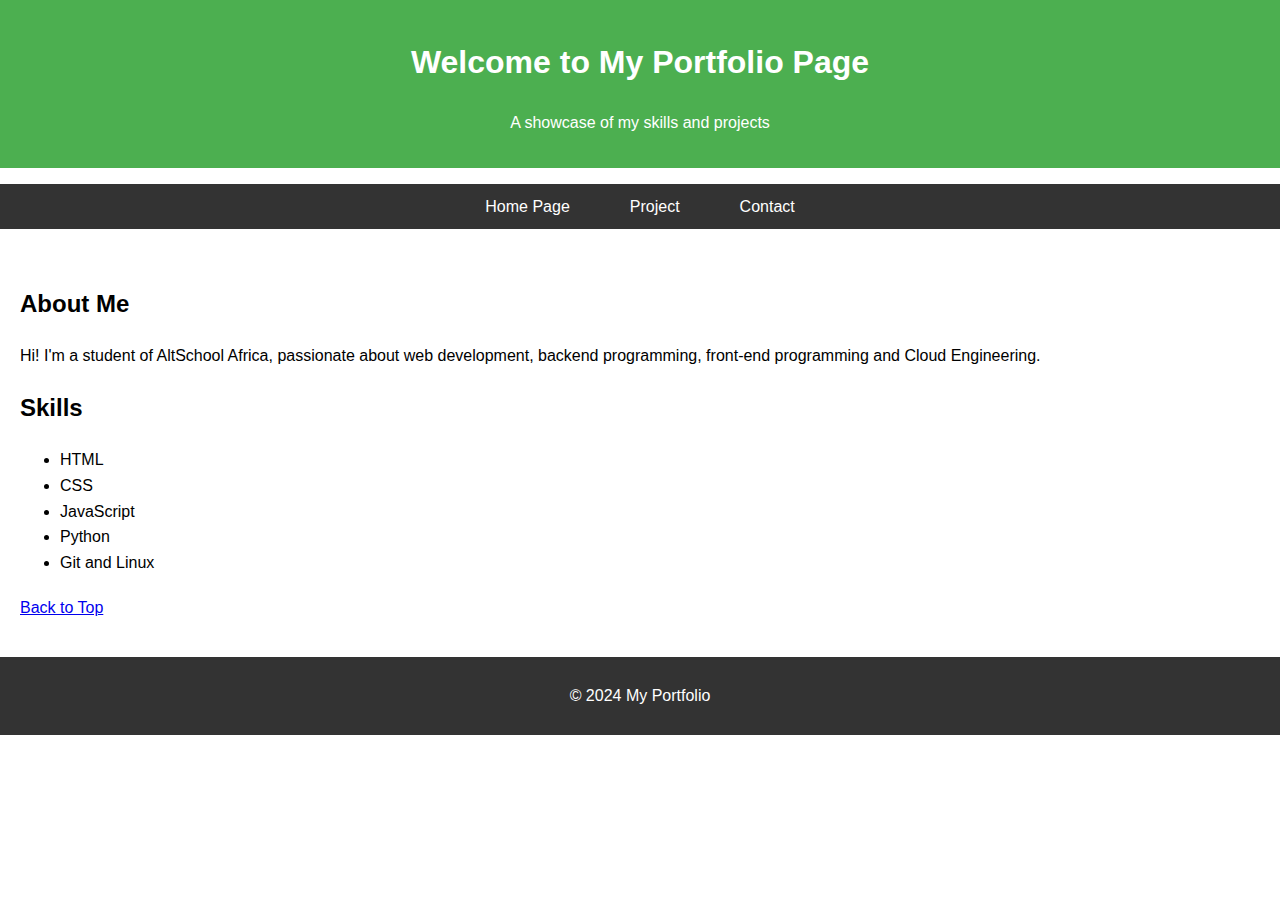
<file: index.html>
<!DOCTYPE html>
<html lang="en">
<head>
    <meta charset="UTF-8">
    <meta name="viewport" content="width=device-width, initial-scale=1.0">
    <title>My Portfolio</title>
    <link rel="stylesheet" href="/css/styles.css">
</head>
<body>
    <header>
        <h1>Welcome to My Portfolio Page</h1>
        <p>A showcase of my skills and projects</p>
    </header>

    <nav>
        <ul>
            <li><a href="index.html">Home Page</a></li>
            <li><a href="projects.html">Project</a></li>
            <li><a href="contact.html">Contact</a></li>
        </ul>
    </nav>

    <main>
        <section>
            <h2>About Me</h2>
            <p> Hi! I'm a student of AltSchool Africa, passionate about web development, backend programming, front-end programming and Cloud Engineering.</p>

        </section>

        <section>
            <h2>Skills</h2>
            <ul>
                <li>HTML</li>
                <li>CSS</li>
                <li>JavaScript</li>
                <li>Python</li>
                <li>Git and Linux</li>
            </ul>
        </section>

    <p><a href="#top">Back to Top</a></p>
    </main>

    <footer>
        <p>&copy; 2024 My Portfolio</p>
    </footer>
</body>
</html>
</file>
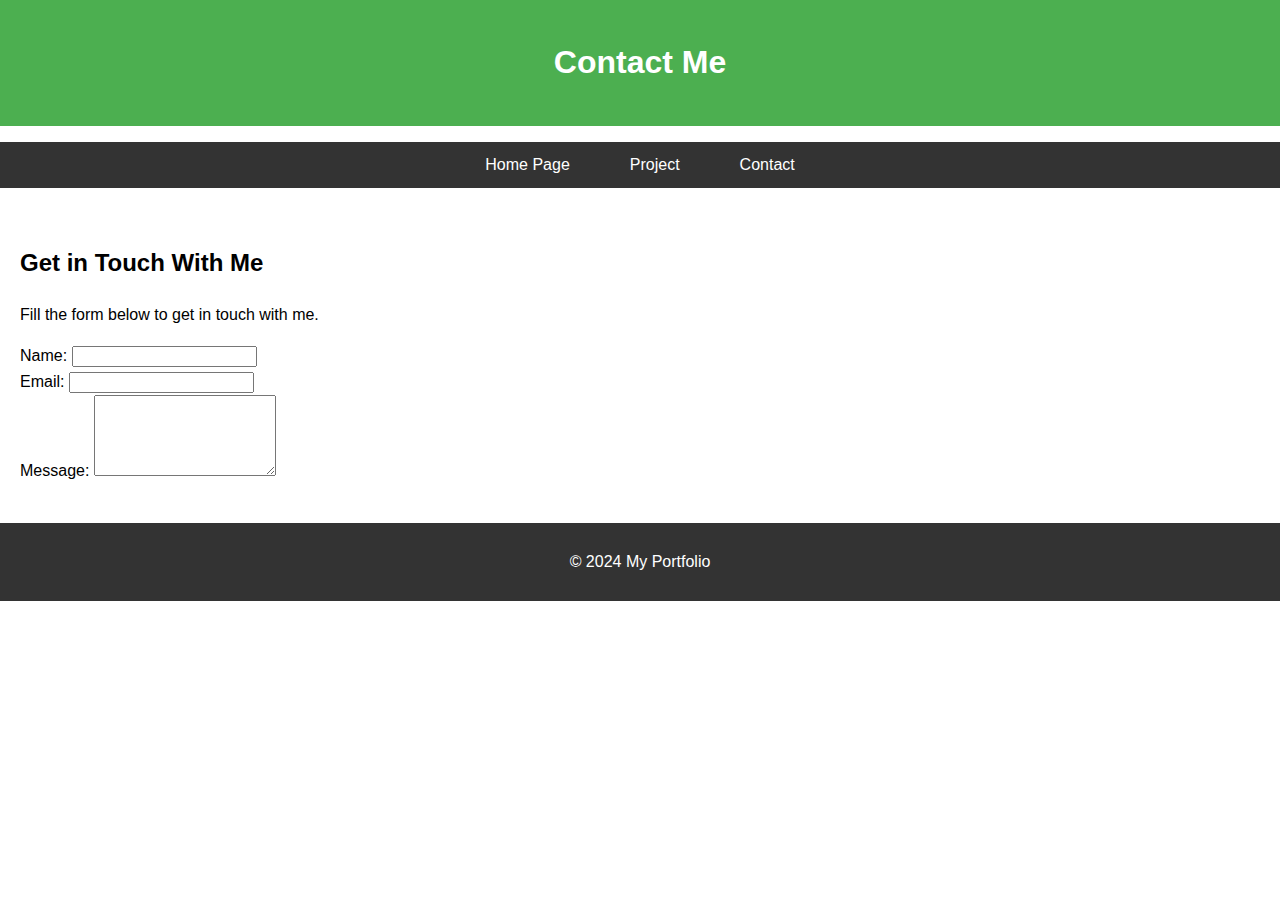
<file: contact.html>
<!DOCTYPE html>
<html lang="en">
<head>
    <meta charset="UTF-8">
    <meta name="viewport" content="width=device-width, initial-scale=1.0">
    <title>Contact</title>
    <link rel="stylesheet" href="/css/styles.css">
</head>
<body>
    <header>
        <h1>Contact Me</h1>
    </header>

    <nav>
        <ul>
            <li><a href="index.html">Home Page</a></li>
            <li><a href="projects.html">Project</a></li>
            <li><a href="contact.html">Contact</a></li>
        </ul>
    </nav>

    <main>
        <section>
            <h2>Get in Touch With Me</h2>
            <p>Fill the form below to get in touch with me.</p>
            <form>
                <label for="name">Name:</label>
                <input type="text" id="name" name="name" required>
                <br>
                <label for="email">Email:</label>
                <input type="email" id="email" name="email" required>
                <br>
                <label for="message">Message:</label>
                <textarea id="message" name="message" rows="5" required></textarea>
            </form>
        </section>

    </main>

    <footer>
        <p>&copy; 2024 My Portfolio</p>
    </footer>

</body>
</html>
</file>
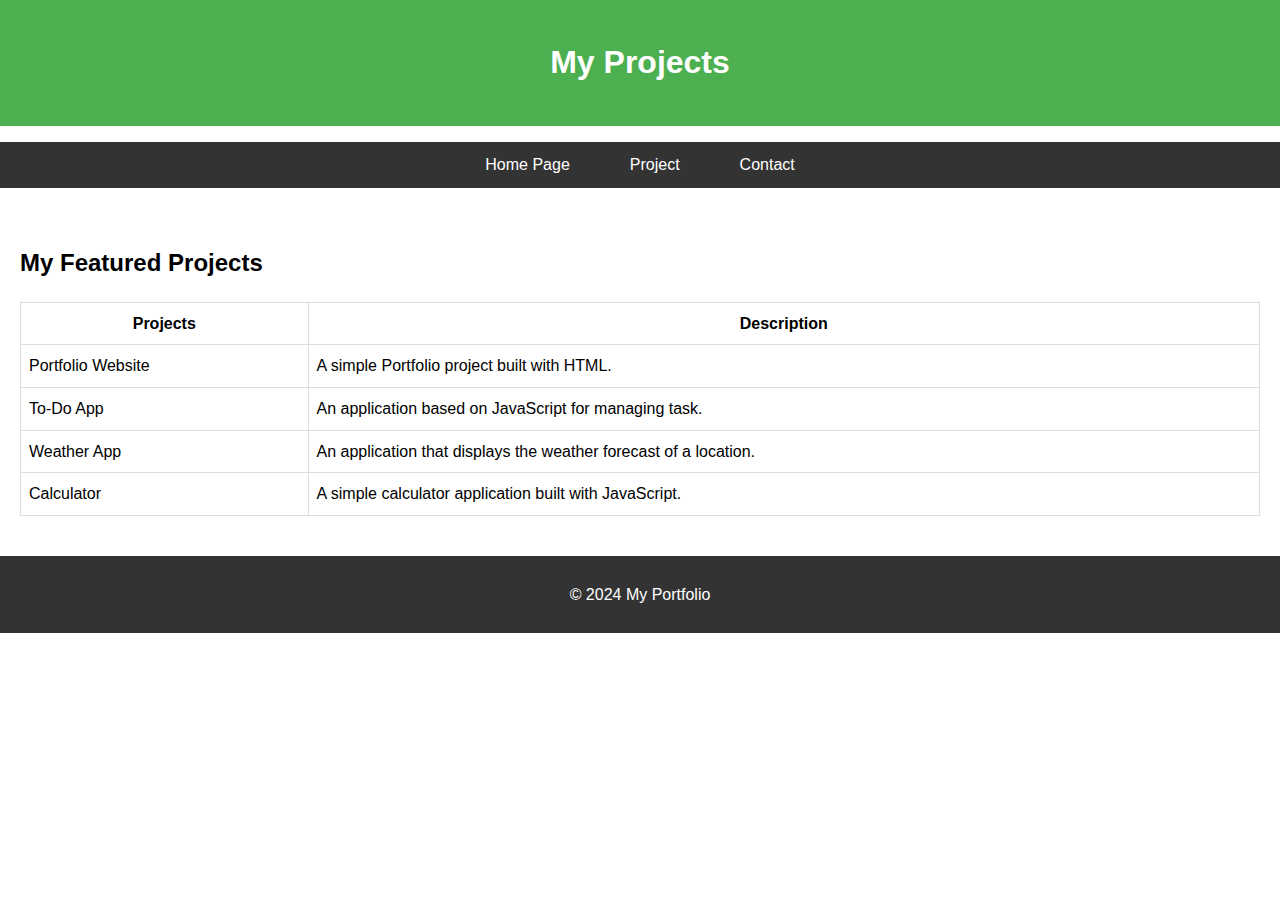
<file: projects.html>
<!DOCTYPE html>
<html lang="en">
<head>
    <meta charset="UTF-8">
    <meta name="viewport" content="width=device-width, initial-scale=1.0">
    <title>Projects</title>
    <link rel="stylesheet" href="/css/styles.css">
</head>
<body>
    <header>
        <h1>My Projects</h1>
    </header>

    <nav>
        <ul>
            <li><a href="index.html">Home Page</a></li>
            <li><a href="projects.html">Project</a></li>
            <li><a href="contact.html">Contact</a></li>
        </ul>
    </nav>

    <main>
        <section>
            <h2>My Featured Projects</h2>
            <table>
                <tr>
                    <th>Projects</th>
                    <th>Description</th>
                </tr>
                <tr>
                    <td>Portfolio Website</td>
                    <td>A simple Portfolio project built with HTML.</td>
                </tr>
                <tr>
                    <td>To-Do App</td>
                    <td>An application based on JavaScript for managing task.</td>
                </tr>
                <tr>
                    <td>Weather App</td>
                    <td>An application that displays the weather forecast of a location.</td>
                </tr>
                <tr>
                    <td>Calculator</td>
                    <td>A simple calculator application built with JavaScript.</td>
                </tr>
            </table>
        </section>

    </main>

    <footer>
        <p>&copy; 2024 My Portfolio</p>
    </footer>

</body>
</html>
</file>
<file: css/styles.css>
body {
    font-family: Arial, sans-serif;
    margin: 0;
    padding: 0;
    line-height: 1.6;
}

header {
    background-color: #4CAF50;
    color: white;
    text-align: center;
    padding: 1rem 0;
}

nav ul {
    list-style: none;
    padding: 0;
    display: flex;
    justify-content: center;
    background-color: #333;
}

nav ul li {
    margin: 0 10px;
}

nav ul li a {
    text-decoration: none;
    color: white;
    padding: 10px 20px;
    display: block;
}

nav ul li a:hover {
    background-color: #4CAF50;
}

main {
    padding: 20px;
}

section {
    margin-bottom: 20px;
}

footer {
    text-align: center;
    padding: 10px 0;
    background-color: #333;
    color: white;
}

table {
    width: 100%; /* Makes the table span the entire width */
    border-collapse: collapse; /* Removes gaps between cells */
}

table th, table td {
    border: 1px solid #ddd; /* Adds borders to cells */
    padding: 8px; /* Adds spacing inside cells */
}
</file>
